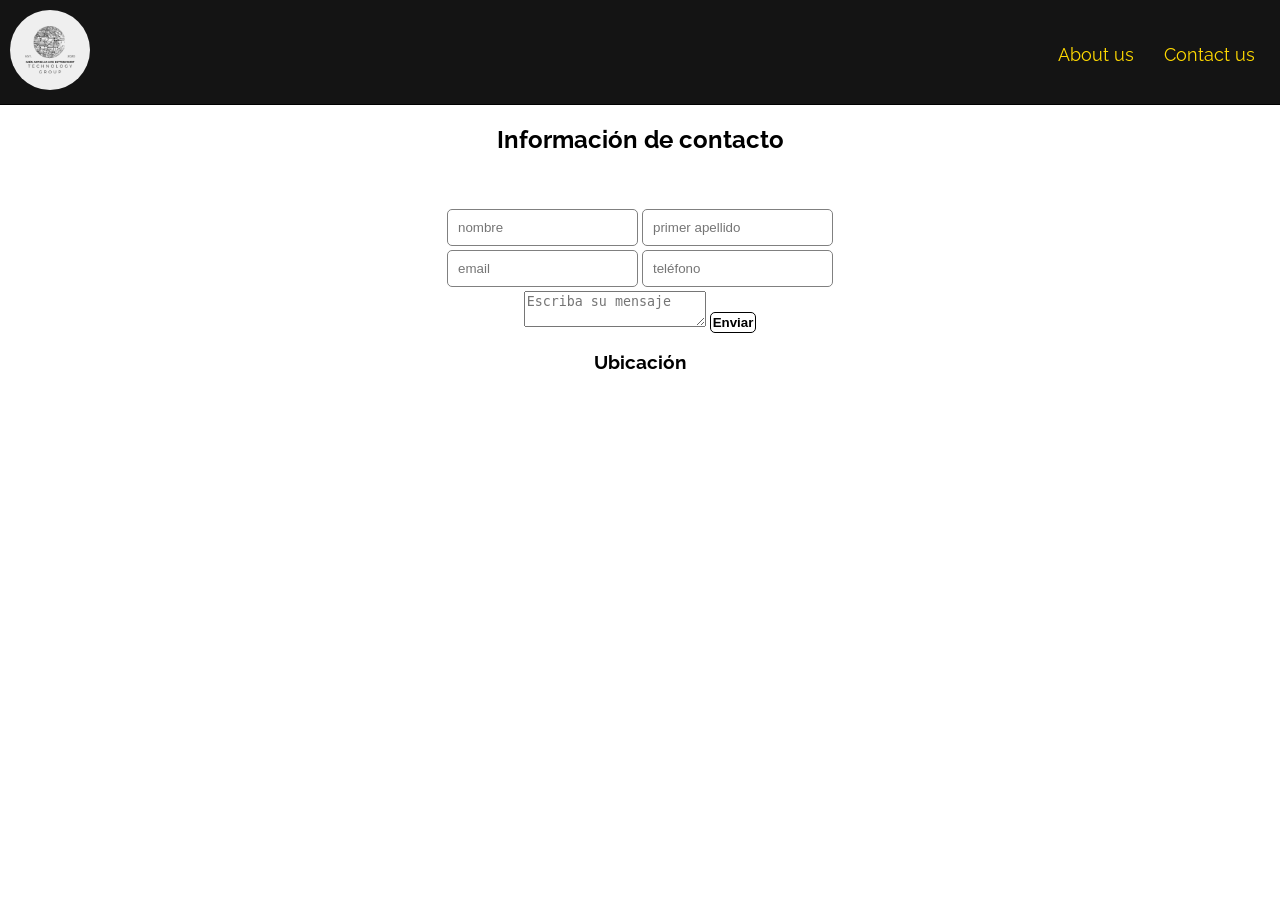
<file: contacto.html>
<!DOCTYPE html>
<html lang="en">

<head>
    <meta charset="UTF-8">
    <meta name="viewport" content="width=device-width, initial-scale=1.0">
    <link rel="stylesheet" href="./style.css">
    <link rel="icon" href="./img/favicon.png" type="image/x-icon">
    <link rel="preconnect" href="https://fonts.googleapis.com">
    <link rel="preconnect" href="https://fonts.gstatic.com" crossorigin>
    <link
        href="https://fonts.googleapis.com/css2?family=Raleway:ital,wght@0,100..900;1,100..900&family=Sedan+SC&display=swap"
        rel="stylesheet">
    <title>Jaén, Noviello & de Bettencourt Group</title>
</head>

<body>
    <header>
        <nav class="barra">
            <div class="verticalalign">
                <a href="index.html"><img src="img/JaénNovielloBetten.png" alt="logo" id="logo"></a>
            </div>
            <div class="verticalalign">
                <ul>
                    <li><a href="aboutus.html" style="color: rgb(255, 217, 0);">About us</a></li>
                    <li><a href="contacto.html" style="color: rgb(255, 217, 0);">Contact us</a></li>
                </ul>
            </div>
        </nav>
    </header>
    <section id="contain-contacto">
        <h1>Información de contacto</h1>
        <div>
            <p>Formulario de contacto</p>
            <div class="formulario">
                <form action="./envioForm.html" method="post">
                    <input type="text" placeholder="nombre">
                    <input type="text" placeholder="primer apellido">
                    <br>
                    <center>
                        <input type="text" placeholder="email">
                        <input type="tel" placeholder="teléfono"><br>
                    </center>
                    <center>
                        <textarea placeholder="Escriba su mensaje"></textarea>
                        <button
                            style="border: black 1px solid; background-color: white; color: black; border-radius: 5px; padding: 2px; margin: 0%;"
                            >Enviar</button>
                    </center>
                </form>
            </div>
            <h3 style="display:flex; justify-content: center;">Ubicación</h3>
            <div class="contacto">
                <iframe
                    src="https://www.google.com/maps/embed?pb=!1m18!1m12!1m3!1d2993.6350694151674!2d2.1433205762864165!3d41.382012696328374!2m3!1f0!2f0!3f0!3m2!1i1024!2i768!4f13.1!3m3!1m2!1s0x12a4a280100cff9f%3A0x2105f9bbbbad0b12!2sAv.%20de%20Roma%2C%2033%2C%20L&#39;Eixample%2C%2008029%20Barcelona!5e0!3m2!1ses!2ses!4v1715668818610!5m2!1ses!2ses"
                    width="600" height="450" style="border:0;" allowfullscreen="" loading="lazy"
                    referrerpolicy="no-referrer-when-downgrade"></iframe>
            </div>
        </div>
    </section>
    <footer>
        <!-- Aqui ira lo tipico del copyright y demas para dar el pego-->
    </footer>
</body>


</html>
</file>
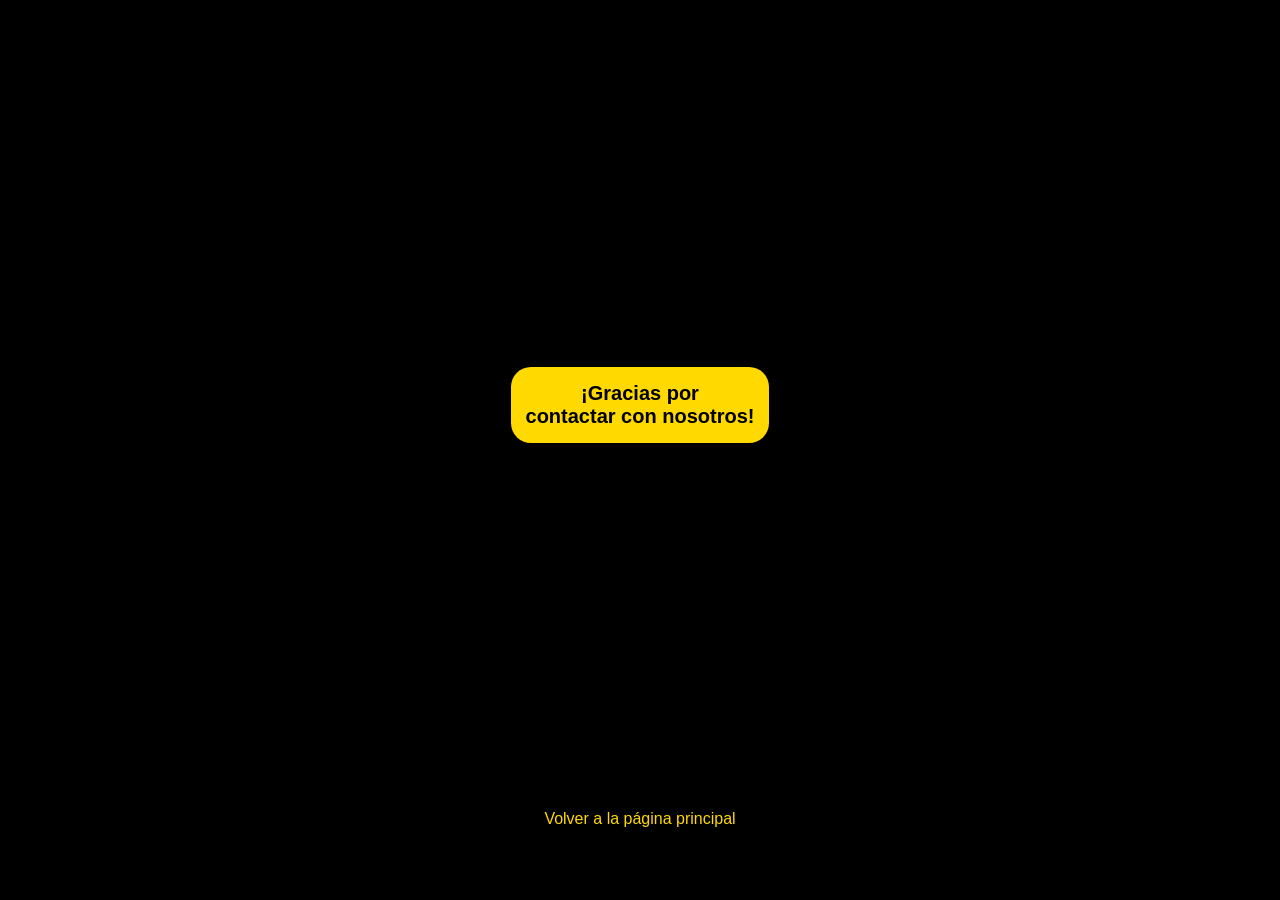
<file: envioForm.html>
<!DOCTYPE html>
<html lang="en">

<head>
    <meta charset="UTF-8">
    <meta name="viewport" content="width=device-width, initial-scale=1.0">
    <link rel="stylesheet" href="./style.css">
    <title>Peteción aceptada</title>
</head>

<body style="background-color: black;">
    <div class="envioForm">
        <h1>¡Gracias por <br> contactar con nosotros!</h1>
    </div>
    <div style="display: flex; justify-content: center;">
        <a href="./index.html" style="color: rgb(255, 217, 0);">Volver a la página principal</a>
    </div>
    <center>
        
    </center>
</body>

</html>
</file>
<file: style.css>
body {
    background-color: white;
    margin: 0;
    font-family: "Raleway", sans-serif;
}

.top ul {
    list-style: none;
    margin-top: 0%;
    padding-top: 0%;
    color: white;
}

ul {
    padding: 0;
    margin: 0;
    display: flex;
    flex-wrap: wrap;
}

ul li {   
    list-style: none;
}

ul li a {
    font-size: 18px;
    color: black;
    text-decoration: none;
    position: relative;
    display: block;
    padding: 10px 15px;
}

ul li a:before {
    content: "";
    position: absolute;
    top: 0;
    left: 0;
    width: 100%;
    height: 2px;
    background-color: rgb(255, 217, 0);
    transform: scaleX(0);
    transform-origin: left;
    transition: all 0.5s;
  }
  
  ul li a:after {
    content: "";
    position: absolute;
    bottom: 0;
    left: 0;
    width: 100%;
    height: 2px;
    background-color: rgb(255, 217, 0);
    transform: scaleX(0);
    transform-origin: right;
    transition: all 0.5s;
}
  
ul li a:hover {
  color: #1cd8d2;
}
  
ul li a:hover:before,
ul li a:hover:after {
    transform: scaleX(1);
}

li{
    margin-top: 2%;
}

.derecha{
    display: flex;
    justify-content: right;
    padding-right: 2%;
    padding-left: 2%;
}

.encabezado {
    display: flex;
    justify-content: right;
}

.logo{
    padding-right: 0%;
}

.logo img {
     width: 51px;
    margin-top: 15%;
    text-decoration: none;
    color: white;
    margin-left: 10px;
    padding-right: 0%;
    border-radius: 100%;
}

.logo a {
    padding-right: 0%;
}

.cuerpo {
    margin-top: 10%;
    display: flex;
    justify-content: center;
}

footer{
    background-color: grey;
}

.barra{
    display: flex;
    justify-content: space-between;
    padding: 10px;
    background-color: rgb(20, 20, 20);
    border-bottom: 1px solid black;
}

.titulo{
    display:flex;
    justify-content: center;
    font-family: 'Sedan SC', serif;
    font-size: 35px;
    margin-bottom: -15px;
    color: white;
}

.subtitulo{
    text-align: center;
    letter-spacing: 8px;
    font-family: 'Sedan SC', serif;
    color: white;
}

#eslogan{
    font-size: 25px;
    text-align: center;
    color: white;
}

#main{
    display:flex;
    background-color: rgba(0,0,0,0.8);
    background-image: linear-gradient(to bottom, transparent, black), url("https://www.shutterstock.com/image-photo/central-processing-unit-other-computer-600nw-594646208.jpg");
    background-position: center;
    background-repeat: no-repeat;
    background-size: cover;
    position: relative;
    height: 450px;
    align-items: center;
}

#main::before{
    position: absolute;
    content: "";
    top: 0;
    left: 0;
    right: 0;
    bottom: 0;
    background-color: rgba(0,0,0,0.50);
}

.verticalalign{
    display: flex;
    align-items: center;
}

#logo{
    height: 80px;
    border-radius: 100%;
}

#main *{
    position: relative;
    margin-bottom: 30px;
}

button{
    background-color: rgb(255, 217, 0);
    color: black;
    padding: 10px;
    border-radius: 10px;
    border: none;
    outline: none;
    font-weight: bold;
    cursor: pointer;
}

a{
    color: black;
    text-decoration: none;
}

#main div img{
    border-radius: 10%;
    margin-left: 100px;
}

#empleados{
    display: flex;
    justify-content: space-around;
}

.card{
    border: 1px solid black;
    border-radius: 10px;
    height: 120px;
    width: 300px;
}

.flex{
    display: flex;
}

.center{
    width: 70%;
    display: flex;
    flex-direction: column;
    align-items: center;
    color: black;
}

.img-contenedor{
    width: 140px;
    height: 120px;
    border-bottom: 1px solid black;
    border-right: 1px solid black;
    border-top-left-radius: 10px;
    border-bottom-left-radius: 10px;
    overflow: hidden;
}

.foto-perfil{
    width: 100%;
    height: 100%;
}

#first{
    background-color: black;
    text-align: center;
    margin-top: -60px;
}

#first h2:first-child{
    padding-top: 80px;
    margin-top: 0px;
}

#first h2,p{
    color: white;
}

#first #subh2{
    font-weight: 200;
    font-size: 20px;
}

.numerogrande{
    font-size: 70px;
    margin-bottom: 5px;
    font-family: "Jaro", sans-serif;
    color: rgb(255, 217, 0);
}

.subnumero{
    margin-top: 0;
}

.contacto {
    display: flex;
    justify-content: center;
}

.formulario {
    display: flex;
    justify-content: center;
}

.formulario input{
    margin-bottom: 1%;
    border-radius: 5px;
    padding: 10px;
    border: 1px solid grey;
}

#contain-contacto p {
 display: flex;
 justify-content: center;
}

#contain-contacto h1 {
 display: flex;
 justify-content: center;
}

.envioForm{
    display: flex;
    justify-content: center;
    align-items: center;
    height: 90vh;
}

.envioForm h1 {
    border-radius: 20px;
    padding: 15px;
    font-size: 20px;
    text-align: center;
    background-color: rgb(255, 217, 0);
}

.aboutus{
    /* background-image: url(https://img.freepik.com/premium-photo/white-background-with-white-background-that-has-white-background-with-number-dots_662214-656815.jpg?size=626&ext=jpg); */
    background-repeat: no-repeat;
    background-size: cover;
    background-position: center;
}

.mapa{
    justify-content: center;
    align-items: center;
    text-align: center;
}

.containitems{
    display: flex;
    justify-content: space-evenly;
}

#servicios{
    background-color: black;
    margin-bottom: 100px;
}

.containimg{
    display: flex;
    justify-content: center;
    align-items: center;
    height: 130px;
}

.items{
    border: 1px solid white;
    height: 300px;
    width: 200px;
    padding: 10px;
}

.items img{
    width: 100px;
}

.items h4{
    color: rgb(255, 217, 0);
}

.items p{
    color: white;
    font-size: 15px;
    font-weight: 300;
}
</file>
